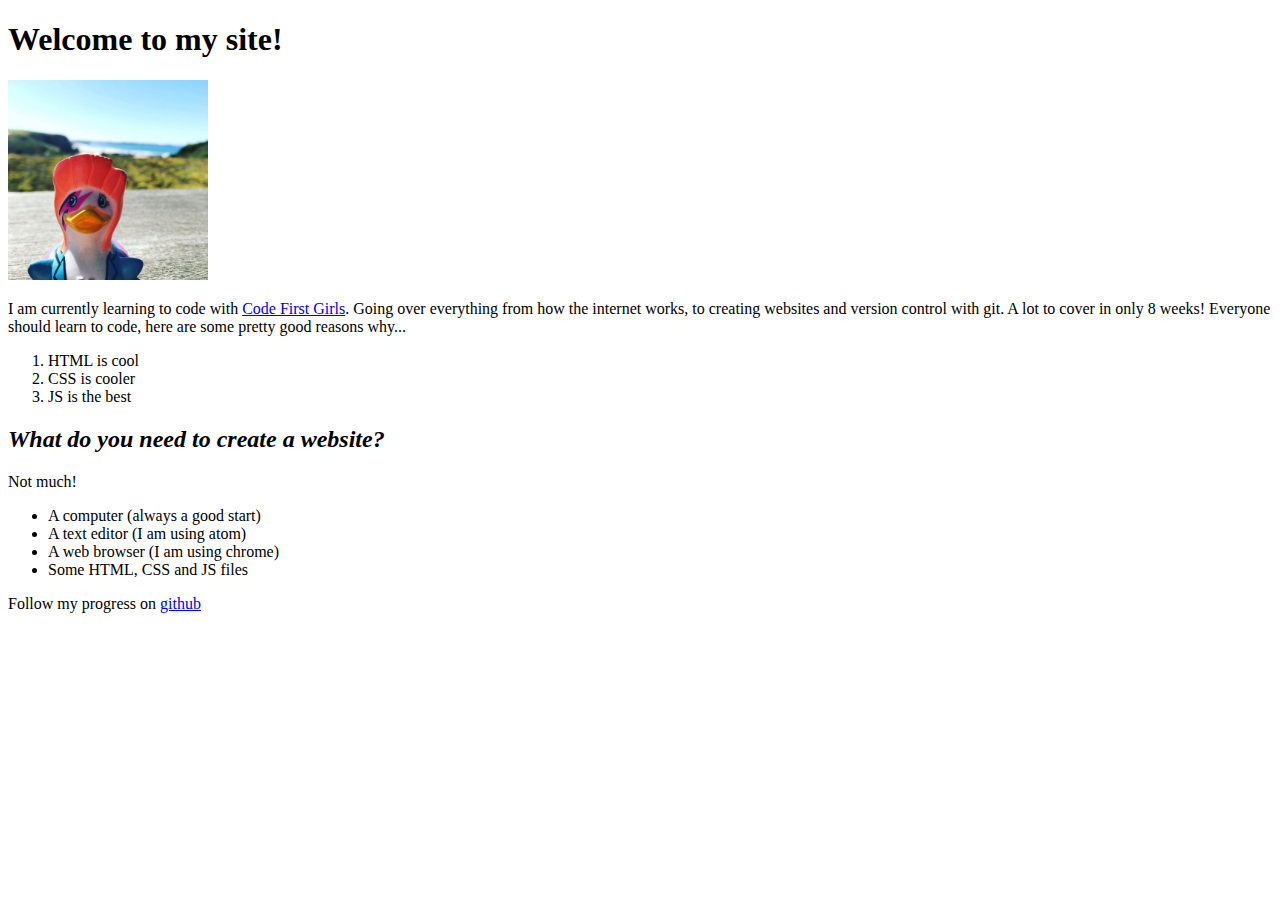
<file: beginners-week-one-master/index.html>
<!DOCTYPE html>
<html>
<div>
<head>
<title>Hello World</title>
</head>
</div>

<div>
<body>
<h1>Welcome to my site!</h1>

<img src="./duck.jpg" alt="A local image" width="200px">
</div>

<p>I am currently learning to code with <a href="https://www.codefirstgirls.org.uk"> Code First Girls</a>. Going over everything from how the
internet works, to creating websites and version control with git. A lot to cover in only 8 weeks!
Everyone should learn to code, here are some pretty good reasons why...</p>
<ol>
<li>HTML is cool</li>
<li>CSS is cooler</li>
<li>JS is the best</li>
</ol>

 <h2><em>What do you need to create a website?</em></h2>

Not much!
<ul>
<li>A computer (always a good start)</li>
<li>A text editor (I am using atom)</li>
<li>A web browser (I am using chrome)</li>
<li>Some HTML, CSS and JS files
</ul></li>
</ul>

Follow my progress on <a href="https://www.github.com"> github</a>
</file>
